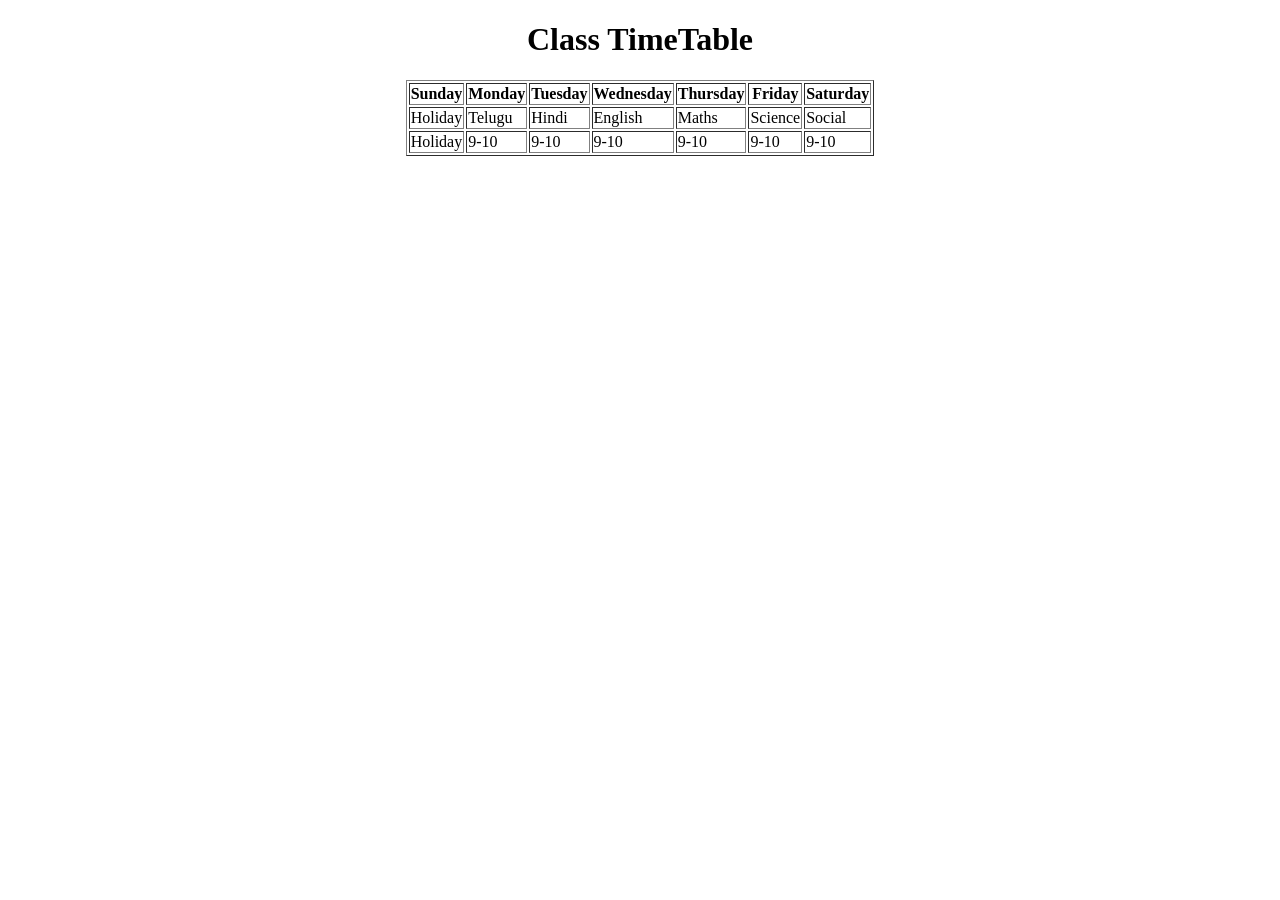
<file: Class_Time_Table/index.html>
<!DOCTYPE html>
<html lang="en">
<head>
    <meta charset="UTF-8">
    <meta name="viewport" content="width=device-width, initial-scale=1.0">
    <title>Class Time Table</title>
</head>
<body>
    <center>
    <header>
        <h1>Class TimeTable</h1>
    </header>

    <section>
        <table border="1">
        <th>Sunday</th>
        <th>Monday</th>
        <th>Tuesday</th>
        <th>Wednesday</th>
        <th>Thursday</th>
        <th>Friday</th>
        <th>Saturday</th>

        <tr>
            <td>Holiday</td>
            <td>Telugu</td>
            <td>Hindi</td>
            <td>English</td>
            <td>Maths</td>
            <td>Science</td>
            <td>Social</td>
         </tr>
            <tr>
            <td>Holiday</td>
            <td>9-10</td>
            <td>9-10</td>
            <td>9-10</td>
            <td>9-10</td>
            <td>9-10</td>
            <td>9-10</td>
         </tr>

        </table>
    </section>


    </center>
</body>
</html>
</file>
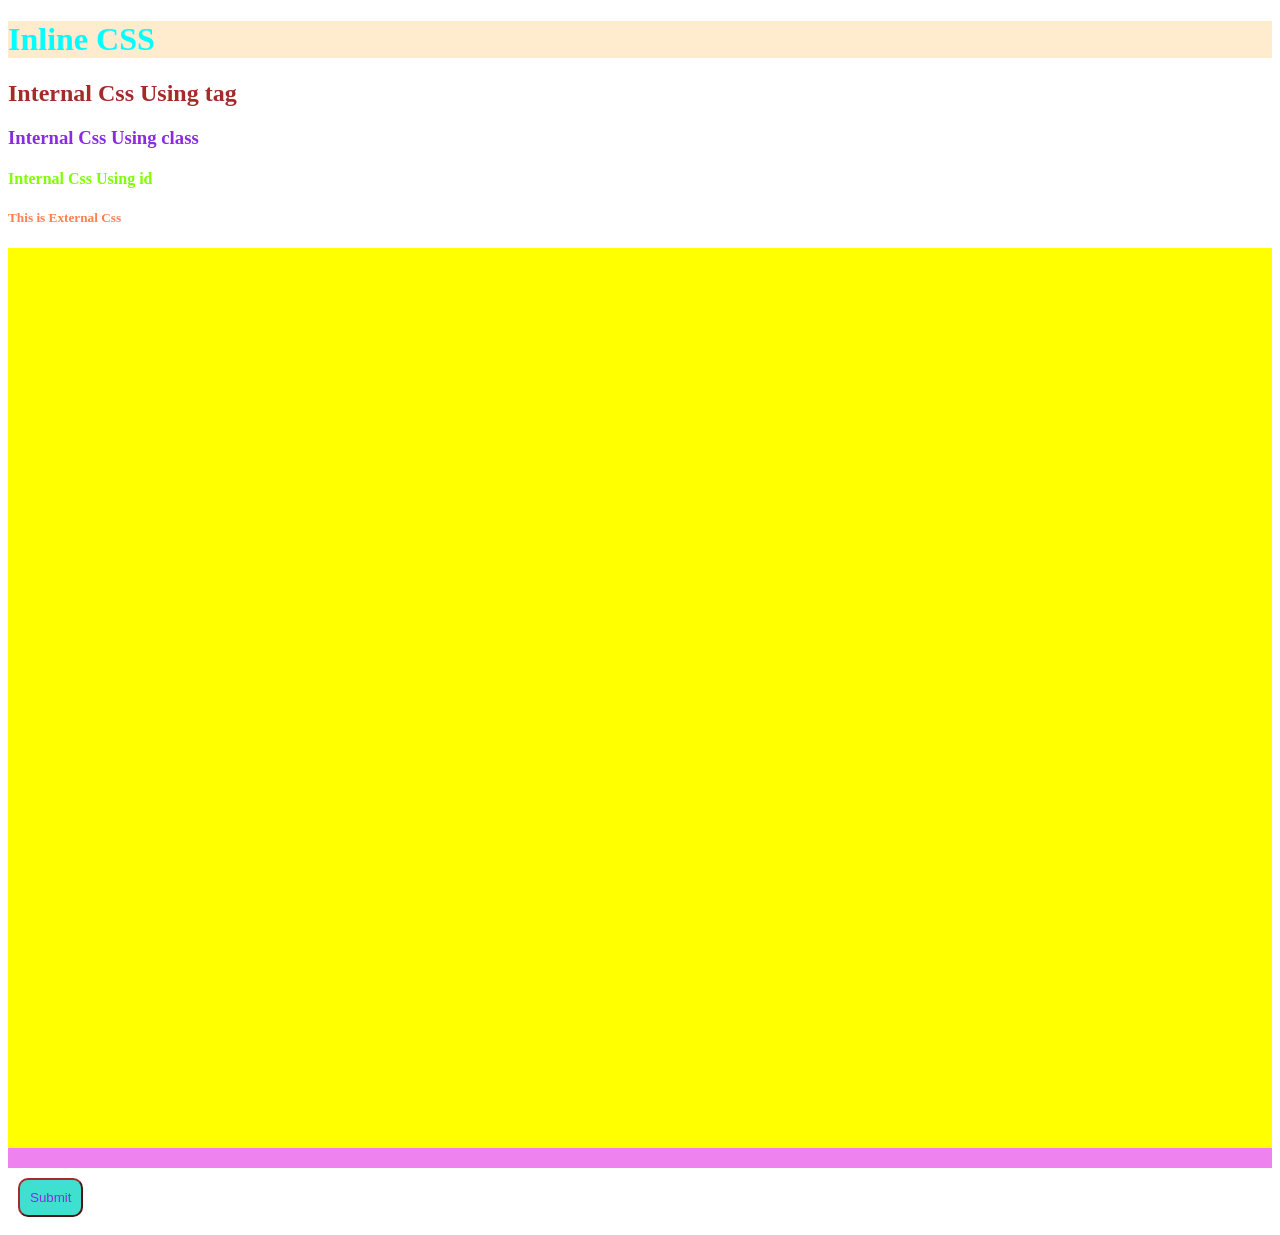
<file: Css/index.html>
<!DOCTYPE html>
<html lang="en">
<head>
    <meta charset="UTF-8">
    <meta name="viewport" content="width=device-width, initial-scale=1.0">
    <title>Css</title>
    <style>
        h2{
            color: brown;
        }
        .h13{
            color: blueviolet;
        }
        #h14{
            color: chartreuse;
        }
    </style>
    <link rel="stylesheet" href="./styles.css">
</head>
<body>
    <h1 style="color: aqua; background-color: blanchedalmond;">Inline CSS</h1>

    <h2>Internal Css Using tag</h2>
    <h3 class="h13">Internal Css Using class</h3>
    <h4 id="h14">Internal Css Using id</h3>

    <h5>
        <p>This is External Css</p>
    </h5>

    <div class="container">
    </div>

    <div class="container1">
    </div>

    <footer class="foot"></footer>

    <button id="btn">Submit</button>

</body>
</html>
</file>
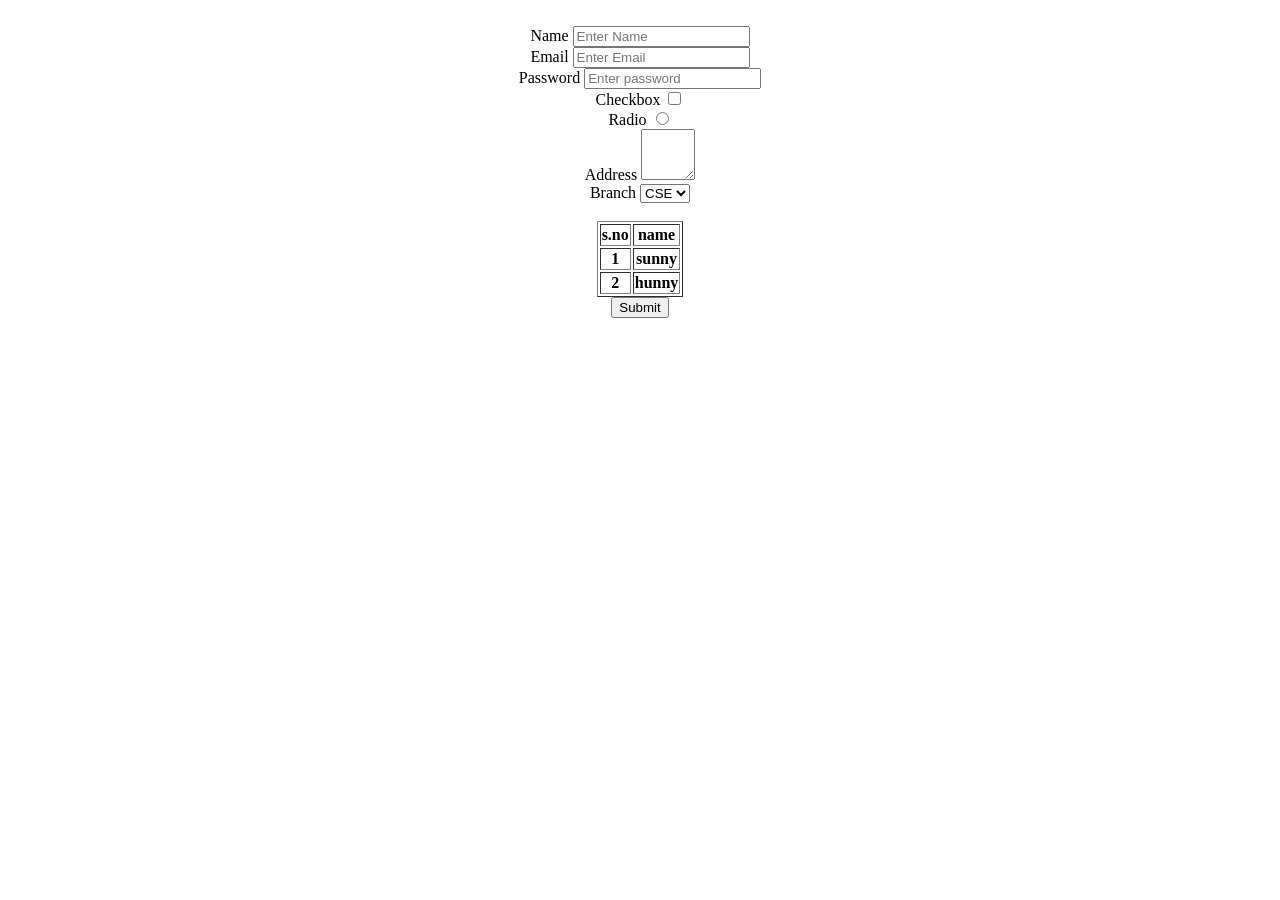
<file: Html_Forms/index.html>
<!DOCTYPE html>
<html lang="en">
<head>
    <meta charset="UTF-8">
    <meta name="viewport" content="width=device-width, initial-scale=1.0">
    <title>Forms</title>
</head>
<body>
    <center>
        <form>
            <br>
            <label for="name">Name</label>
            <input id="name" type="text" placeholder="Enter Name">

            <br>
            <label for="email">Email</label>
            <input id="email" type="email" placeholder="Enter Email">

            <br>
            <label for="pass">Password</label>
            <input id="pass" type="password" placeholder="Enter password">
            
            <br>
            <label for="cb">Checkbox</label>
            <input id="cb" type="checkbox">

            <br>
            <label for="radio">Radio</label>
            <input id="radio" type="radio">

            <br>
            <label>Address</label>
            <textarea rows="3" cols="4"></textarea>
            <br>

            <section>
            <label>Branch</label>
            <select>
                <option>CSE</option>
                <option>ECE</option>
                <option>IT</option>
            </select>
            </section>

            <br>
            
            <table border="1">
                <tr>
                <th>s.no</th>
                <th>name</th>
                </tr>
                <tr>
                <th>1</th>
                <th>sunny</th>
                </tr>
                <tr>
                <th>2</th>
                <th>hunny</th>
                </tr>
            </table>

            <button type="submit">Submit </button>
        </form>
    </center>
</body>
</html>
</file>
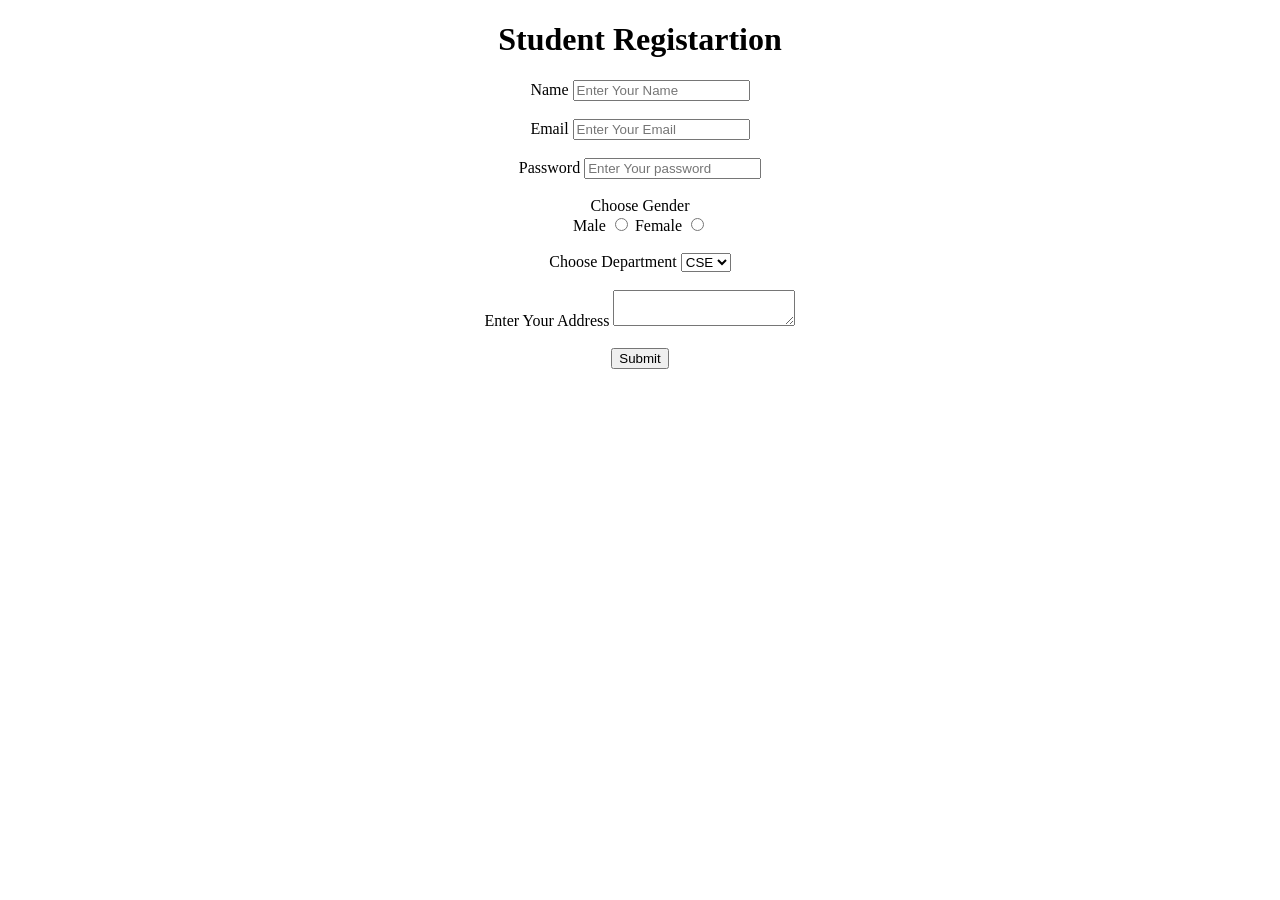
<file: Student_Registration_Form/index.html>
<!DOCTYPE html>
<html lang="en">
<head>
    <meta charset="UTF-8">
    <meta name="viewport" content="width=device-width, initial-scale=1.0">
    <title>Student Registartion Form</title>
</head>
<body>
    <center>
    <header>
        <h1>Student Registartion </h1>
    </header>

    <section>
        <Form>
        <label for="name">Name</label>
        <input id="name" type="text" placeholder="Enter Your Name">
        <br>
        <br>
        
        <label for="email">Email</label>
        <input id="email" type="email" placeholder="Enter Your Email">
        <br>
        <br>

        <label for="password">Password</label>
        <input id="password" type="password" placeholder="Enter Your password">
        <br>
        <br>

        <label>Choose Gender</label>
        <br>
        <label for="male">Male</label>
        <input id="male" type="radio" name="gender">
        <label for="female">Female</label>
        <input id="female" type="radio" name="gender">
        <br>
        <br>

        <label for="department">Choose Department</label>
        <select id="department">
            <option>CSE</option>
            <option>ECE</option>
            <option>IT</option>
        </select>
        <br>
        <br>

        <label for="address">Enter Your Address</label>
        <textarea id="address"></textarea>
        <br>
        <br>

        <button type="submit">Submit</button>
        </Form>
    </section>
    </center>
</body>
</html>
</file>
<file: Css/styles.css>
h5{
    color: coral;
}

.container{
    background-color: yellow;
    height: 100vh;
}

.container1{
    background-color: black;
    height: 100;
}

.foot{
    background-color: violet;
    height: 20px;
}

#btn{
    background-color: turquoise;
    border-color: brown;
    border-radius: 10px;
    margin: 10px;
    padding: 10px;
    color: blueviolet;
    font-family: 'Trebuchet MS', 'Lucida Sans Unicode', 'Lucida Grande', 'Lucida Sans', Arial, sans-serif;
}
</file>
